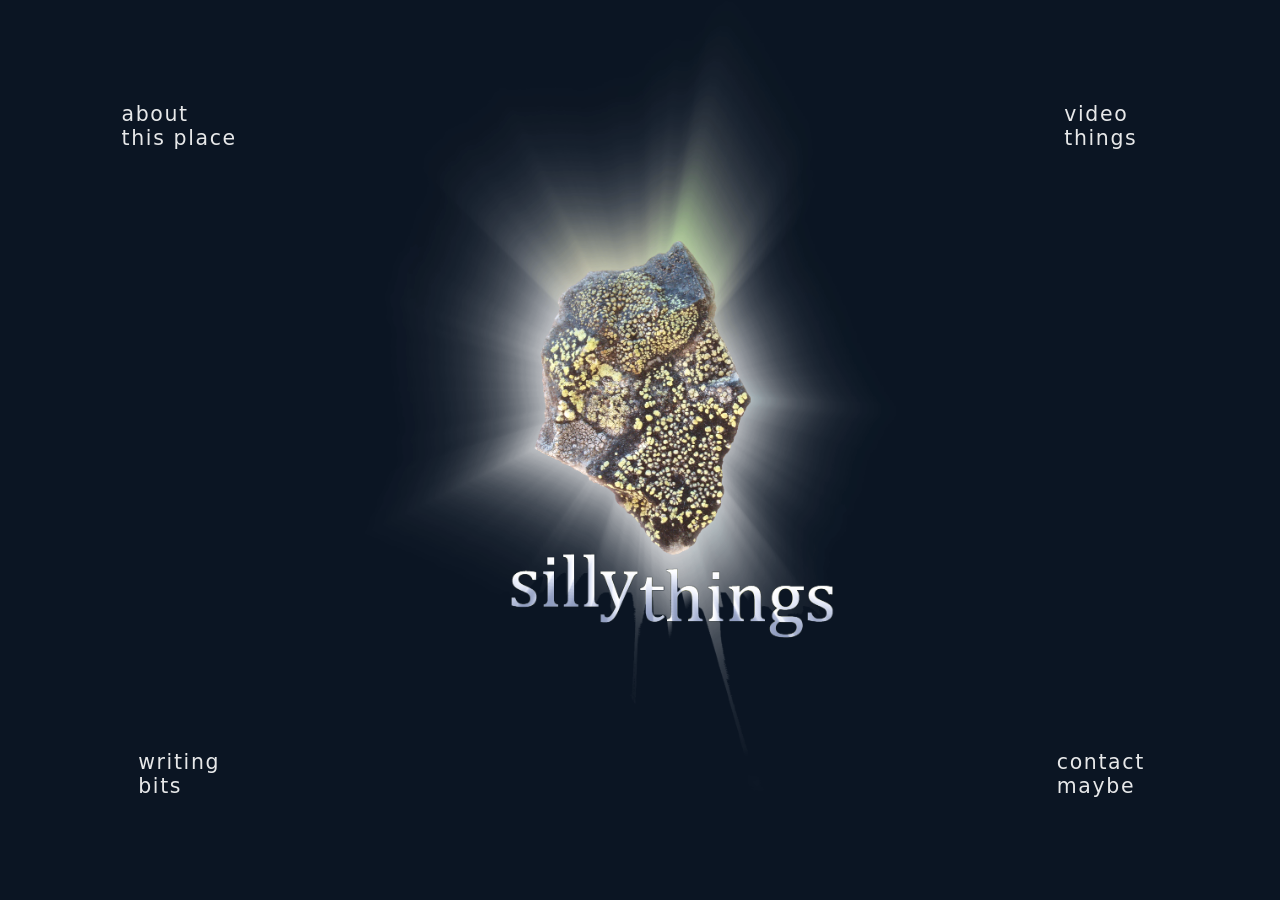
<file: index_old.html>
<!doctype html>
<html lang="en">
  <head>
    <meta charset="UTF-8" />
    <link rel="icon" type="image/png" href="./assets/gfx/icon.png" />
    <meta name="viewport" content="width=device-width, initial-scale=1.0" />
    <title>i l l y  t h i n g s . x y z</title>
    <style>
      html, body { height: 100%; }
      body {
        margin: 0;
        background-color: #0B1523;
        display: flex;
        flex-direction: column;
        align-items: center;
        justify-content: flex-start;
      }

      .rock-stack {
        position: relative;
        margin-top: 0;
        width: min(90vw, 700px);
        height: auto;
        aspect-ratio: 3 / 4;
      }

      .rock-layer {
        position: absolute;
        inset: 0;
        width: 100%;
        height: 100%;
        object-fit: contain;
        display: block;
        pointer-events: none;
      }

      .rock-stack.rock-hot {
        cursor: pointer;
      }

      #rock-bg {
        opacity: 0.925; /* 236 / 255 */
        mix-blend-mode: screen;
        --hue: 0deg;
        --intensity: 0;
        filter: hue-rotate(var(--hue)) brightness(calc(1 + var(--intensity)));
      }

      #rock-main {
        opacity: 1;
        pointer-events: auto; /* only this layer is hoverable/clickable */
        transition: transform 160ms ease-out;
      }

      #rock-text {
        opacity: 1;
      }

      #rock-light {
        opacity: 0.643; /* 164 / 255 */
        mix-blend-mode: screen; /* glow-like */
        --hue: 0deg;
        --intensity: 0;
        filter: hue-rotate(var(--hue)) brightness(calc(1 + var(--intensity)));
        transition: transform 160ms ease-out;
      }

      .rock-stack.rock-hot #rock-main,
      .rock-stack.rock-hot #rock-light {
        transform: scale(1.05);
      }

      /* Corner labels */
      .corners {
        position: fixed;
        inset: 0;
        pointer-events: none; /* let image receive wheel/scroll; items will re-enable */
      }
      .corner {
        position: absolute;
        font-family: system-ui, -apple-system, Segoe UI, Roboto, Helvetica, Arial, sans-serif;
        font-size: clamp(18px, 1.6vw, 26px);
        color: rgba(255,255,255,0.9);
        text-decoration: none;
        letter-spacing: 0.08em;
        padding: 0;
        transform: translate(-50%, -50%) scale(var(--scale, 1));
        transform-origin: center;
        transition: transform 120ms ease, color 120ms ease;
        pointer-events: auto;
      }
      .corner:hover {
        color: #ffffff;
      }
      .corner.tl { top: 14%; left: 14%; transform: translate(-50%, -50%) scale(var(--scale,1)); }
      .corner.tr { top: 14%; right: 14%; transform: translate(50%, -50%) scale(var(--scale,1)); }
      .corner.bl { bottom: 14%; left: 14%; transform: translate(-50%, 50%) scale(var(--scale,1)); }
      .corner.br { bottom: 14%; right: 14%; transform: translate(50%, 50%) scale(var(--scale,1)); }

      /* Optional stronger highlight when very close */
      .corner[data-hot="1"] { color: #ffffff; }
    </style>
  </head>
  <body>
    <div class="rock-stack" id="rock-stack" aria-label="illy things splash" role="button" tabindex="0">
      <img
        id="rock-bg"
        class="rock-layer"
        src="./assets/gfx/additive_light_bg.png"
        alt="background light"
      >
      <img
        id="rock-main"
        class="rock-layer"
        src="./assets/gfx/justrock.png"
        alt="rock"
      >
      <img
        id="rock-text"
        class="rock-layer"
        src="./assets/gfx/text.png"
        alt="i l l y  t h i n g s . x y z text"
      >
      <img
        id="rock-light"
        class="rock-layer"
        src="./assets/gfx/rocklight.png"
        alt="rock light glow"
      >
    </div>
    <div class="corners" id="corners">
      <a class="corner tl" href="#about">about<br>this place</a>
      <a class="corner tr" href="#work">video<br>things</a>
      <a class="corner bl" href="#notes">writing<br>bits</a>
      <a class="corner br" href="#contact">contact<br>maybe</a>
    </div>
    <script>
      (function() {
        // Corner proximity scaling
        const corners = Array.from(document.querySelectorAll('.corner'));
        const maxBoost = 0.35; // scales up to 1 + maxBoost when very close
        const hotDistance = 180; // px radius for highlight
        function updateCorners(e){
          const x = e.clientX, y = e.clientY;
          for (const el of corners) {
            const rect = el.getBoundingClientRect();
            const cx = rect.left + rect.width/2;
            const cy = rect.top + rect.height/2;
            const dx = x - cx, dy = y - cy;
            const d = Math.hypot(dx, dy);
            const t = Math.max(0, 1 - d / 300); // proximity falloff
            const scale = 1 + t * maxBoost;
            el.style.setProperty('--scale', scale.toFixed(3));
            el.dataset.hot = (d < hotDistance) ? '1' : '0';
          }
        }
        window.addEventListener('mousemove', updateCorners, { passive: true });
        // initialize to center
        updateCorners({ clientX: window.innerWidth/2, clientY: window.innerHeight/2 });

        // Glow hue + intensity animation
        const glowBg = document.getElementById('rock-bg');
        const glowLight = document.getElementById('rock-light');
        const rockStack = document.getElementById('rock-stack');
        const rockMain = document.getElementById('rock-main');
        if (!glowBg || !glowLight || !rockStack || !rockMain) return;

        let rockHot = false;
        function setRockHot(isHot) {
          if (rockHot === isHot) return;
          rockHot = isHot;
          rockStack.classList.toggle('rock-hot', rockHot);
        }

        rockMain.addEventListener('mousemove', (e) => {
          const rect = rockMain.getBoundingClientRect();
          const cx = rect.left + rect.width / 2;
          const cy = rect.top + rect.height / 2;
          const dx = e.clientX - cx;
          const dy = e.clientY - cy;

          // inner box = ~0.33x of rock dimensions, centered
          const innerW = rect.width * 0.33;
          const innerH = rect.height * 0.33;
          const halfW = innerW / 2;
          const halfH = innerH / 2;

          const inside = (Math.abs(dx) <= halfW) && (Math.abs(dy) <= halfH);
          setRockHot(inside);
        });

        rockMain.addEventListener('mouseleave', () => {
          setRockHot(false);
        });

        rockMain.addEventListener('click', () => {
          // placeholder: make this go somewhere later if you like
        });

        let start = performance.now();
        let flickerSeed = Math.random() * 1000;
        let currentIntensity = 0.2; // smoothed intensity value

        function tick(now){
          const t = (now - start) / 1000; // seconds

          // Faster linear hue shift
          const baseHue = (t * 40) % 360; // 40 degrees per second

          // Emerald-ish offset for each layer
          const hueBg = baseHue + 110;
          const hueLight = baseHue + 130;

          let targetIntensity;
          if (rockHot) {
            // When active, stop flicker and go to a strong steady glow
            targetIntensity = 0.7; // higher constant intensity
          } else {
            // Flicker using layered noise (slower but with larger range)
            const flickerT = t * 0.6 + flickerSeed; // 0.6x speed
            const n1 = Math.sin(flickerT * 5.0) * 0.5 + 0.5;
            const n2 = Math.sin(flickerT * 9.1 + 1.7) * 0.5 + 0.5;
            const n3 = Math.sin(flickerT * 13.7 + 0.4) * 0.5 + 0.5;
            const combined = (n1 * 0.5 + n2 * 0.3 + n3 * 0.2);
            targetIntensity = 0.04 + combined * 0.36; // between ~0.04 and ~0.40
          }
          // Lerp currentIntensity toward targetIntensity for smooth transitions
          const lerpFactor = rockHot ? 0.18 : 0.12; // slightly faster when activating
          currentIntensity += (targetIntensity - currentIntensity) * lerpFactor;

          const intensityBg = currentIntensity * 0.8;
          const intensityLight = currentIntensity * 1.1;

          glowBg.style.setProperty('--hue', hueBg + 'deg');
          glowLight.style.setProperty('--hue', hueLight + 'deg');
          glowBg.style.setProperty('--intensity', intensityBg.toFixed(3));
          glowLight.style.setProperty('--intensity', intensityLight.toFixed(3));

          requestAnimationFrame(tick);
        }

        requestAnimationFrame(tick);
      })();
    </script>
  </body>
</html>
</file>
